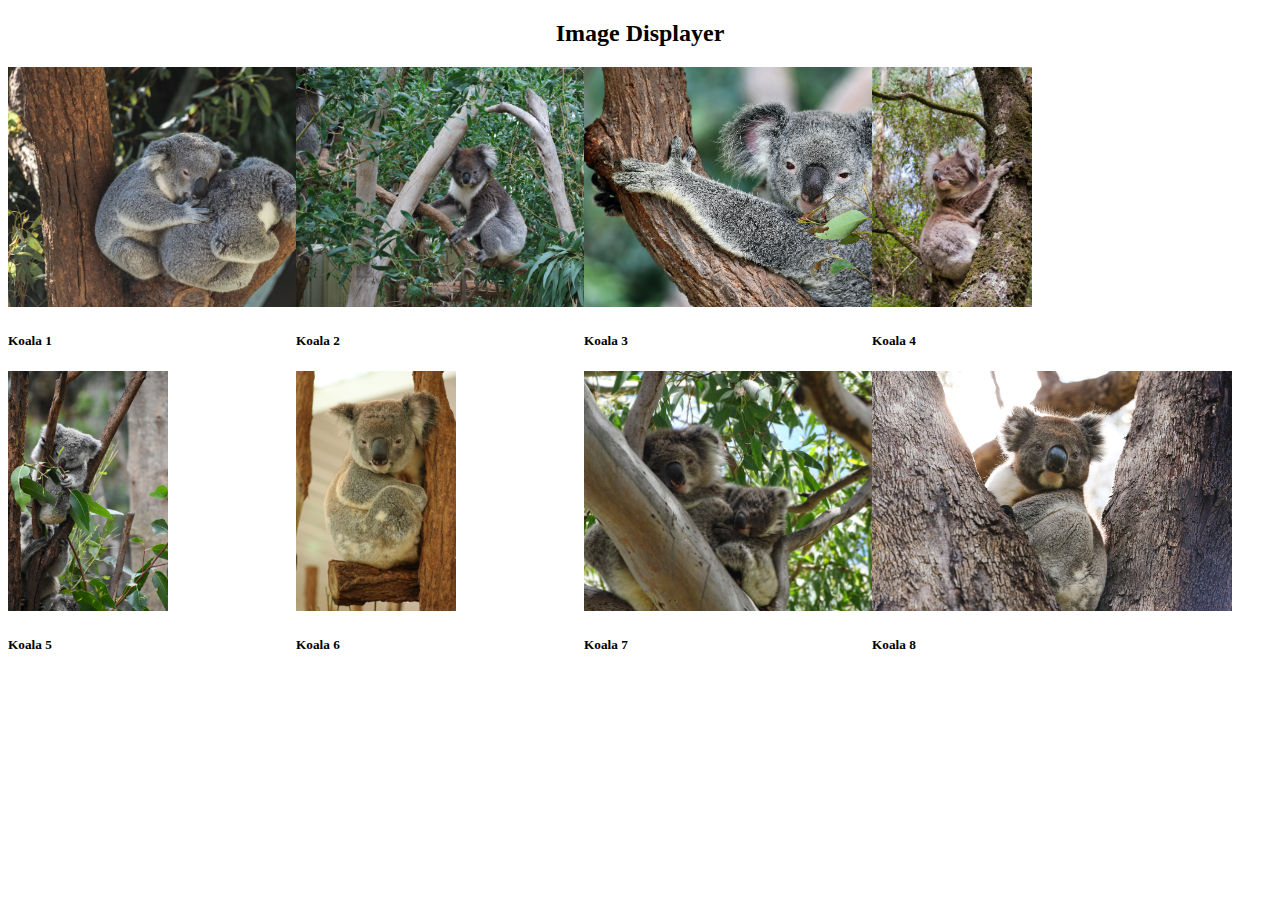
<file: index.html>
<!DOCTYPE html>
<html lang="en">
<head>
    <meta charset="UTF-8">
    <meta http-equiv="X-UA-Compatible" content="IE=edge">
    <meta name="viewport" content="width=device-width, initial-scale=1.0">

    <!-- bootstrap css -->
    <link href="https://cdn.jsdelivr.net/npm/bootstrap@5.0.0/dist/css/bootstrap.min.css" rel="stylesheet"
        integrity="sha384-wEmeIV1mKuiNpC+IOBjI7aAzPcEZeedi5yW5f2yOq55WWLwNGmvvx4Um1vskeMj0" crossorigin="anonymous">
    
    <!-- bootstrap javascript -->
    <script src="https://cdn.jsdelivr.net/npm/bootstrap@5.0.0/dist/js/bootstrap.bundle.min.js"
        integrity="sha384-p34f1UUtsS3wqzfto5wAAmdvj+osOnFyQFpp4Ua3gs/ZVWx6oOypYoCJhGGScy+8"
        crossorigin="anonymous"></script>
    
    <!-- local css -->
    <link rel="stylesheet" href="./content-displayer/css/style.css">


    <title>Image Displayer</title>
</head>
<body>
    <div class="container-fluid">
        <div class="row h-25">
            <div class="col-12 bg-info" style="text-align: center;">
                <h2>Image Displayer</h2>
            </div>
        </div>
        <div class="card-deck mt-4" style="display: flex; flex-wrap: wrap;" id="image-card-container">
        </div>
    </div>
    <!-- local script -->
    <script src="./content-displayer/js/script.js"></script>

</body>
</html>
</file>
<file: content-displayer/css/style.css>
.image-card:hover{
    cursor: pointer;
}
</file>
